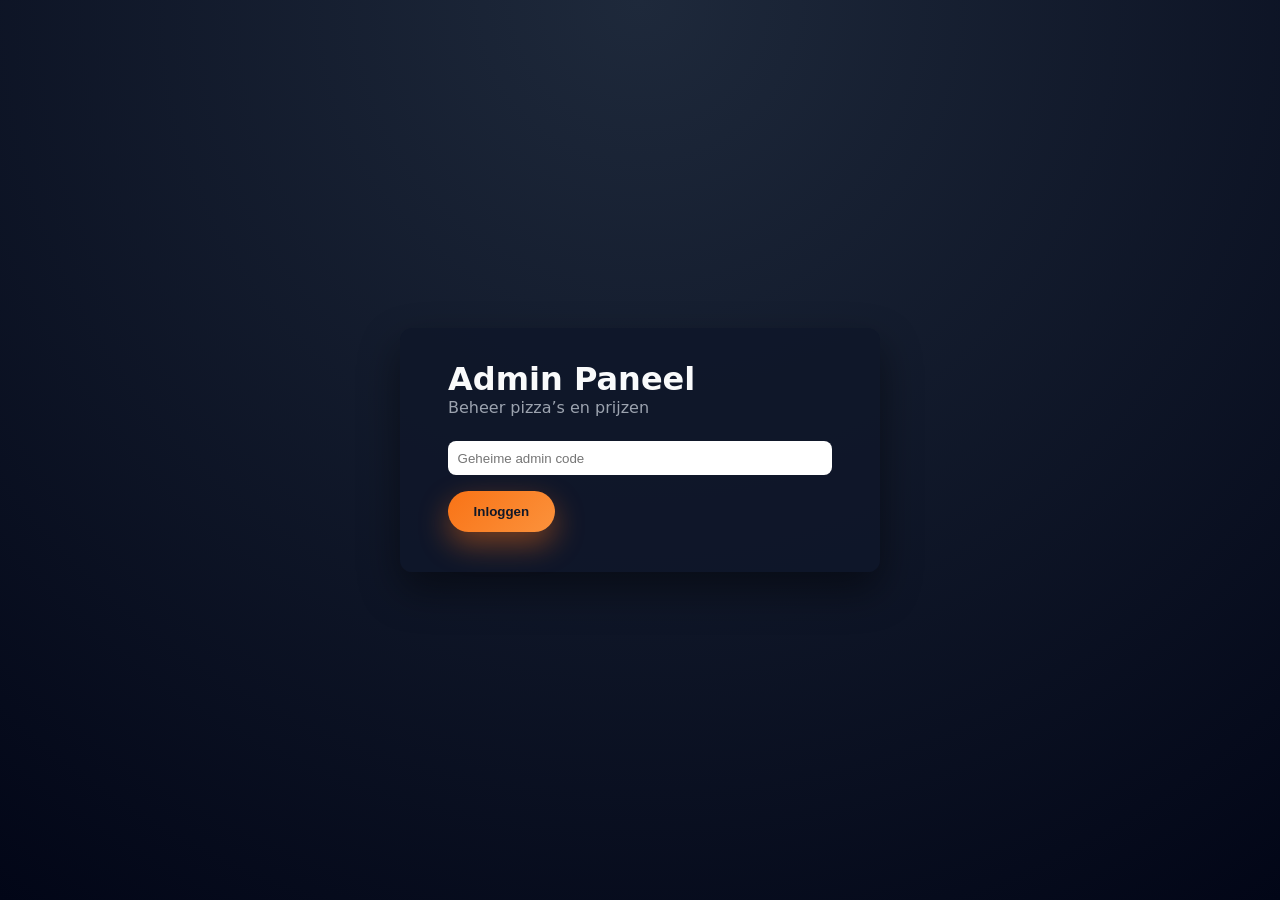
<file: admin.html>
<!DOCTYPE html>
<html lang="nl">
<head>
  <meta charset="UTF-8">
  <title>Noma's Pizza - Admin</title>
  <link rel="stylesheet" href="style.css">
</head>
<body class="admin-body">

  <div class="admin-container">
    <h1>Admin Paneel</h1>
    <p class="admin-sub">Beheer pizza’s en prijzen</p>

    <div class="admin-login" id="admin-login">
      <input type="password" id="admin-code" placeholder="Geheime admin code">
      <button id="admin-enter" class="btn-primary">Inloggen</button>
      <p id="admin-error" class="admin-error"></p>
    </div>

    <div id="admin-panel" class="admin-panel hidden">
      <h2>Pizza’s aanpassen</h2>

      <div id="pizza-editor"></div>

      <button id="save-admin" class="btn-primary">Opslaan</button>
    </div>
  </div>

  <script src="script.js"></script>
</body>
</html>
</file>
<file: style.css>
:root {
  --bg: #0f172a;
  --bg-soft: #111827;
  --accent: #f97316;
  --accent-soft: #fed7aa;
  --text: #f9fafb;
  --muted: #9ca3af;
  --card: #1f2937;
  --danger: #ef4444;
  --success: #22c55e;
  --radius: 12px;
  --shadow: 0 18px 40px rgba(0, 0, 0, 0.45);
  --transition: 0.2s ease;
  --font: system-ui, -apple-system, BlinkMacSystemFont, "Segoe UI", sans-serif;
}

* {
  box-sizing: border-box;
  margin: 0;
  padding: 0;
}

body {
  font-family: var(--font);
  background: radial-gradient(circle at top, #1e293b, #020617);
  color: var(--text);
  min-height: 100vh;
}

/* Landing */

body.landing {
  display: flex;
  align-items: center;
  justify-content: center;
}

.landing-container {
  text-align: center;
  background: rgba(15, 23, 42, 0.9);
  padding: 3rem 4rem;
  border-radius: var(--radius);
  box-shadow: var(--shadow);
  max-width: 480px;
}

.landing-container h1 {
  font-size: 2.6rem;
  margin-bottom: 1rem;
}

.landing-container p {
  color: var(--muted);
  margin-bottom: 2rem;
  font-size: 1.1rem;
}

.btn-primary {
  display: inline-block;
  background: linear-gradient(135deg, #f97316, #fb923c);
  color: #111827;
  padding: 0.8rem 1.6rem;
  border-radius: 999px;
  text-decoration: none;
  font-weight: 600;
  border: none;
  cursor: pointer;
  transition: transform var(--transition), box-shadow var(--transition);
  box-shadow: 0 12px 30px rgba(248, 113, 22, 0.45);
}

.btn-primary:hover {
  transform: translateY(-2px);
  box-shadow: 0 16px 40px rgba(248, 113, 22, 0.6);
}

/* Dashboard */

.topbar {
  display: flex;
  justify-content: space-between;
  align-items: center;
  padding: 1.4rem 2.4rem;
  background: rgba(15, 23, 42, 0.95);
  border-bottom: 1px solid rgba(148, 163, 184, 0.2);
  position: sticky;
  top: 0;
  z-index: 10;
}

.topbar h1 {
  font-size: 1.6rem;
}

.deal-badge {
  background: rgba(248, 113, 22, 0.1);
  color: var(--accent-soft);
  border: 1px solid rgba(248, 113, 22, 0.5);
  padding: 0.4rem 0.9rem;
  border-radius: 999px;
  font-size: 0.9rem;
}

.dashboard {
  display: grid;
  grid-template-columns: 2fr 1fr;
  gap: 2rem;
  padding: 2rem;
}

.cards {
  display: grid;
  grid-template-columns: repeat(auto-fit, minmax(220px, 1fr));
  gap: 1.5rem;
}

.card {
  background: linear-gradient(145deg, #111827, #020617);
  border-radius: var(--radius);
  padding: 1.4rem;
  box-shadow: var(--shadow);
  border: 1px solid rgba(148, 163, 184, 0.25);
  position: relative;
  overflow: hidden;
}

.card::before {
  content: "";
  position: absolute;
  inset: -40%;
  background: radial-gradient(circle at top left, rgba(248, 113, 22, 0.18), transparent 60%);
  opacity: 0.7;
  pointer-events: none;
}

.card h2 {
  font-size: 1.3rem;
  margin-bottom: 0.4rem;
}

.card p {
  color: var(--muted);
  font-size: 0.95rem;
  margin-bottom: 0.8rem;
}

.price {
  font-weight: 700;
  color: var(--accent-soft);
}

.btn-add {
  margin-top: 0.8rem;
  background: rgba(248, 113, 22, 0.15);
  color: var(--accent-soft);
  border-radius: 999px;
  border: 1px solid rgba(248, 113, 22, 0.6);
  padding: 0.4rem 0.9rem;
  cursor: pointer;
  font-size: 0.9rem;
  transition: background var(--transition), transform var(--transition);
}

.btn-add:hover {
  background: rgba(248, 113, 22, 0.3);
  transform: translateY(-1px);
}

/* Order panel */

.order-panel {
  background: rgba(15, 23, 42, 0.95);
  border-radius: var(--radius);
  padding: 1.5rem;
  box-shadow: var(--shadow);
  border: 1px solid rgba(148, 163, 184, 0.25);
  display: flex;
  flex-direction: column;
  gap: 1rem;
}

.order-panel h2 {
  font-size: 1.2rem;
}

#order-list {
  list-style: none;
  max-height: 260px;
  overflow-y: auto;
  padding-right: 0.4rem;
}

.order-item {
  display: flex;
  justify-content: space-between;
  align-items: center;
  padding: 0.35rem 0;
  border-bottom: 1px dashed rgba(55, 65, 81, 0.8);
  font-size: 0.95rem;
}

.btn-remove {
  background: transparent;
  border: none;
  color: var(--danger);
  cursor: pointer;
  font-weight: 700;
  font-size: 0.9rem;
}

.order-summary {
  border-top: 1px solid rgba(55, 65, 81, 0.9);
  padding-top: 0.8rem;
  display: flex;
  flex-direction: column;
  gap: 0.3rem;
}

.order-summary p {
  display: flex;
  justify-content: space-between;
  font-size: 0.95rem;
}

#total-price {
  font-weight: 700;
}

.deal-info {
  color: var(--muted);
  font-size: 0.85rem;
}

.deal-active {
  color: var(--success);
}

/* Responsive */

@media (max-width: 900px) {
  .dashboard {
    grid-template-columns: 1fr;
  }
}
.admin-body {
  display: flex;
  justify-content: center;
  align-items: center;
  min-height: 100vh;
  background: radial-gradient(circle at top, #1e293b, #020617);
}

.admin-container {
  background: rgba(15, 23, 42, 0.9);
  padding: 2rem 3rem;
  border-radius: 12px;
  box-shadow: var(--shadow);
  width: 480px;
  color: var(--text);
}

.admin-sub {
  color: var(--muted);
  margin-bottom: 1.5rem;
}

.admin-login input {
  width: 100%;
  padding: 0.6rem;
  margin-bottom: 1rem;
  border-radius: 8px;
  border: none;
}

.admin-error {
  color: var(--danger);
  margin-top: 0.5rem;
}

.hidden {
  display: none;
}

.admin-panel h2 {
  margin-bottom: 1rem;
}

.admin-item {
  background: rgba(255, 255, 255, 0.05);
  padding: 1rem;
  border-radius: 8px;
  margin-bottom: 1rem;
}

.admin-item label {
  display: block;
  margin: 0.4rem 0;
}

.admin-item input {
  width: 100%;
  padding: 0.4rem;
  border-radius: 6px;
  border: none;
}
</file>
